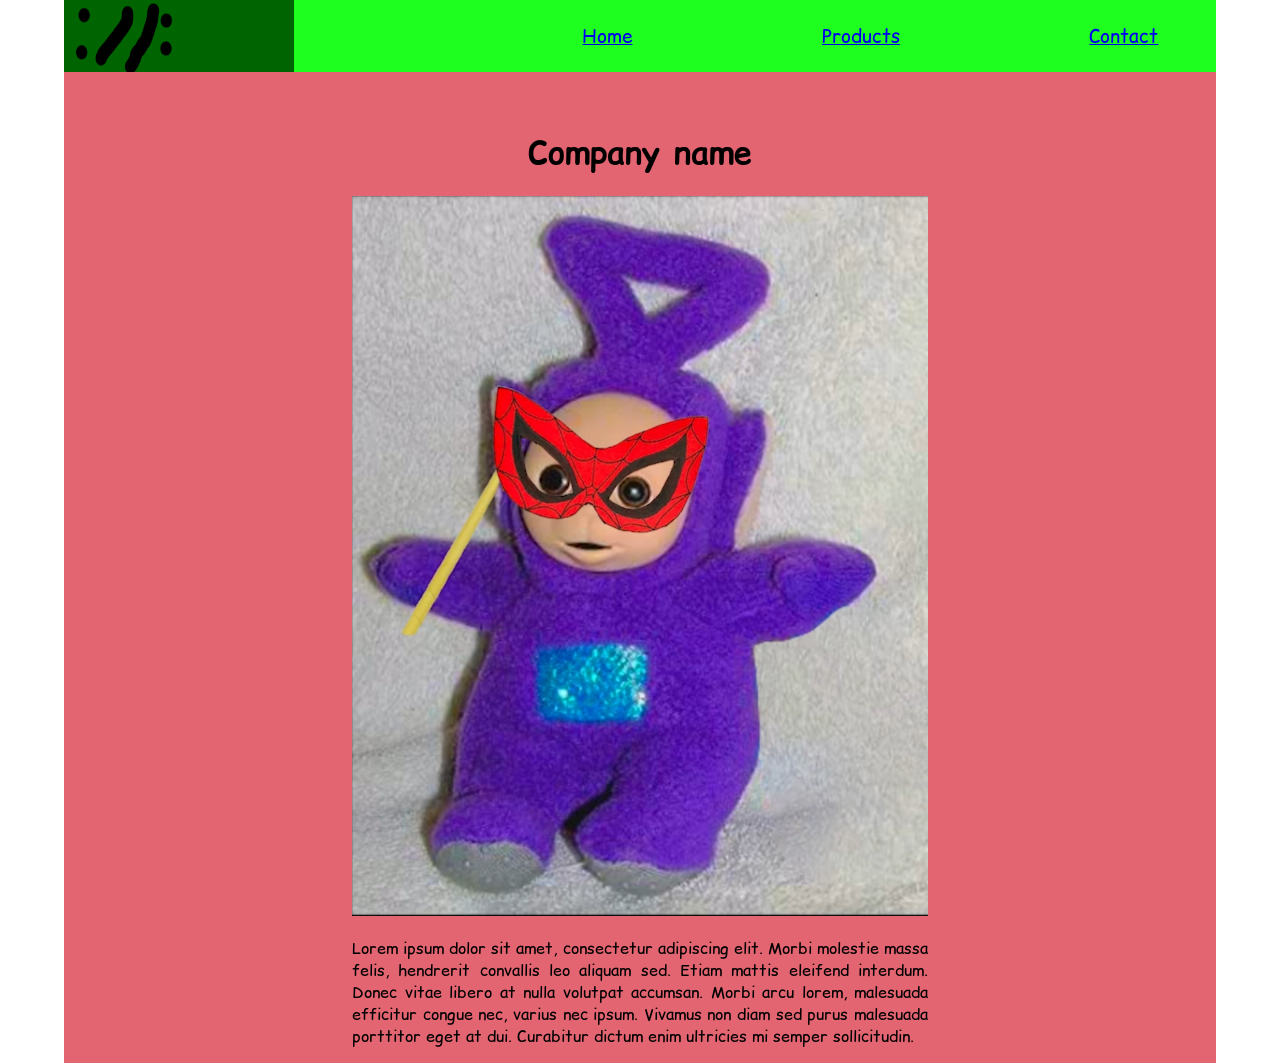
<file: webdev/site/index.html>
<!DOCTYPE html>    
<html lang="en">
    <head>
        <link rel="preconnect" href="https://fonts.googleapis.com">
        <link rel="preconnect" href="https://fonts.gstatic.com" crossorigin>
        <link href="https://fonts.googleapis.com/css2?family=Comic+Relief:wght@400;700&display=swap" rel="stylesheet">
        <meta charset="UTF-8">
        <title>comapny site</title>
        <link rel="stylesheet" href="./css/style.css">
    </head>
    <body>
        <div class="topbar">
            <div class="logo"><img src="./pictures/logo.png" alt="logo of the site ://:"></div>
            <div class="navigation">
                <a href="./">Home</a>
                <a href="./products/">Products</a>
                <a href="./contact/">Contact</a>
            </div>
        </div>
        <div class="container">
            <div class="title">
                <h1>Company name</h1>
            </div>
            <div class="pictures">
                <img src="./pictures/placeholder.jpg" alt="picture of a teletubby in a spiderman mask">
            </div>
            <div class="ipsum">
                <p>
                Lorem ipsum dolor sit amet, consectetur adipiscing elit.
                Morbi molestie massa felis, hendrerit convallis leo aliquam sed.
                Etiam mattis eleifend interdum. Donec vitae libero at nulla volutpat accumsan.
                Morbi arcu lorem, malesuada efficitur congue nec, varius nec ipsum.
                Vivamus non diam sed purus malesuada porttitor eget at dui.
                Curabitur dictum enim ultricies mi semper sollicitudin.
                </p>
            </div>
        </div>
    </body>
</html>
</file>
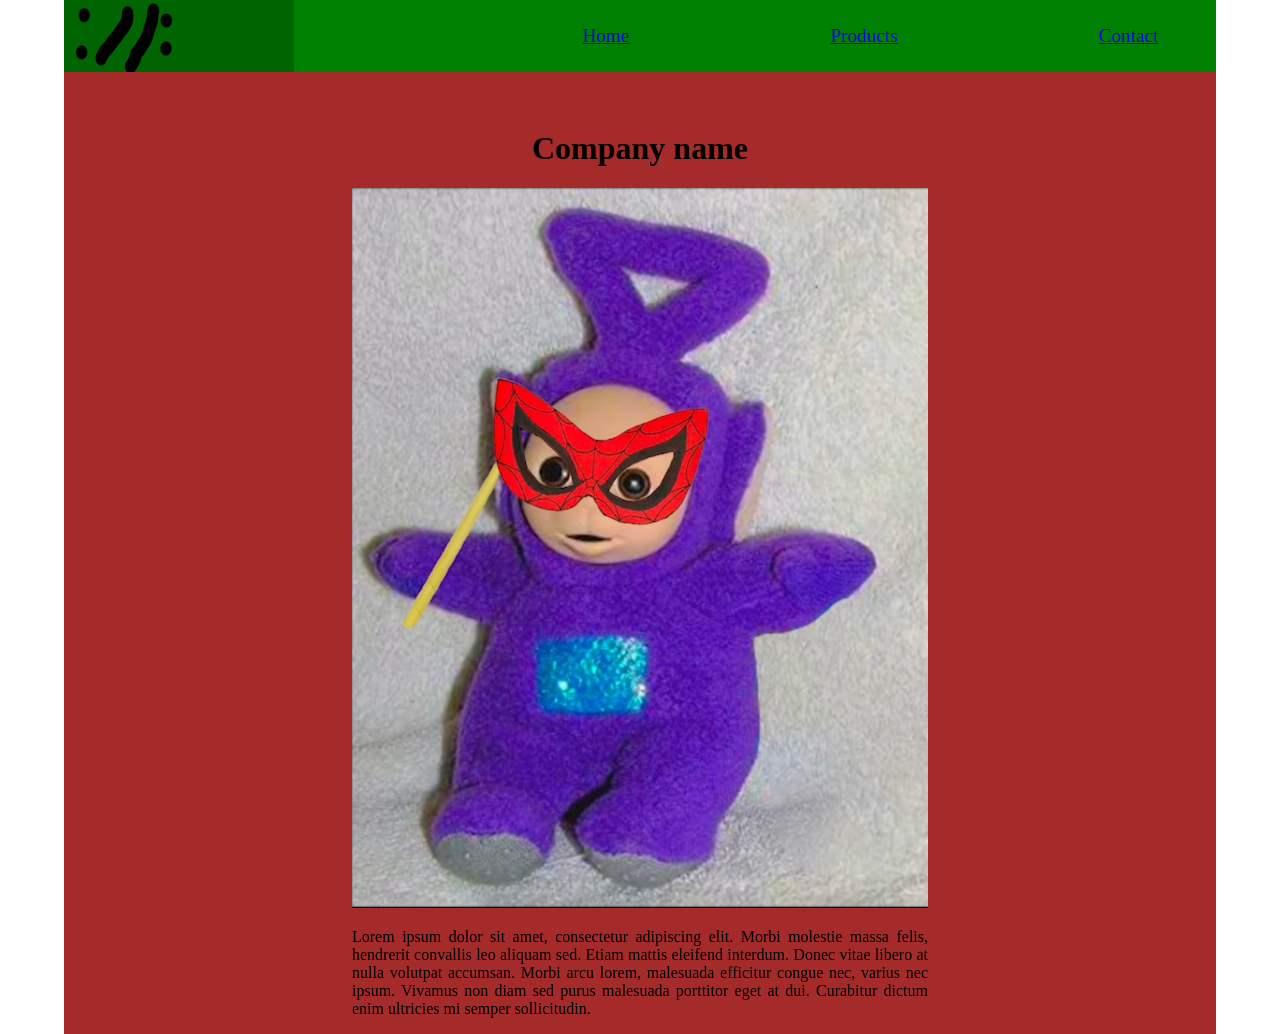
<file: webdev/sivu/index.html>
<!DOCTYPE html>    
<html lang="en">
    <head>
        <meta charset="UTF-8">
        <title>comapny site</title>
        <link rel="stylesheet" href="./css/style.css">
    </head>
    <body>
        <div class="topbar">
            <div class="logo"><img src="./pictures/logo.png" alt="logo of the site ://:"></div>
            <div class="navigation">
                <a href="./">Home</a>
                <a href="./products/">Products</a>
                <a href="./contact/">Contact</a>
            </div>
        </div>
        <div class="container">
            <div class="title">
                <h1>Company name</h1>
            </div>
            <div class="pictures">
                <img src="./pictures/placeholder.jpg" alt="picture of a teletubby in a spiderman mask">
            </div>
            <div class="ipsum">
                <p>
                Lorem ipsum dolor sit amet, consectetur adipiscing elit.
                Morbi molestie massa felis, hendrerit convallis leo aliquam sed.
                Etiam mattis eleifend interdum. Donec vitae libero at nulla volutpat accumsan.
                Morbi arcu lorem, malesuada efficitur congue nec, varius nec ipsum.
                Vivamus non diam sed purus malesuada porttitor eget at dui.
                Curabitur dictum enim ultricies mi semper sollicitudin.
                </p>
            </div>
        </div>
    </body>
</html>
</file>
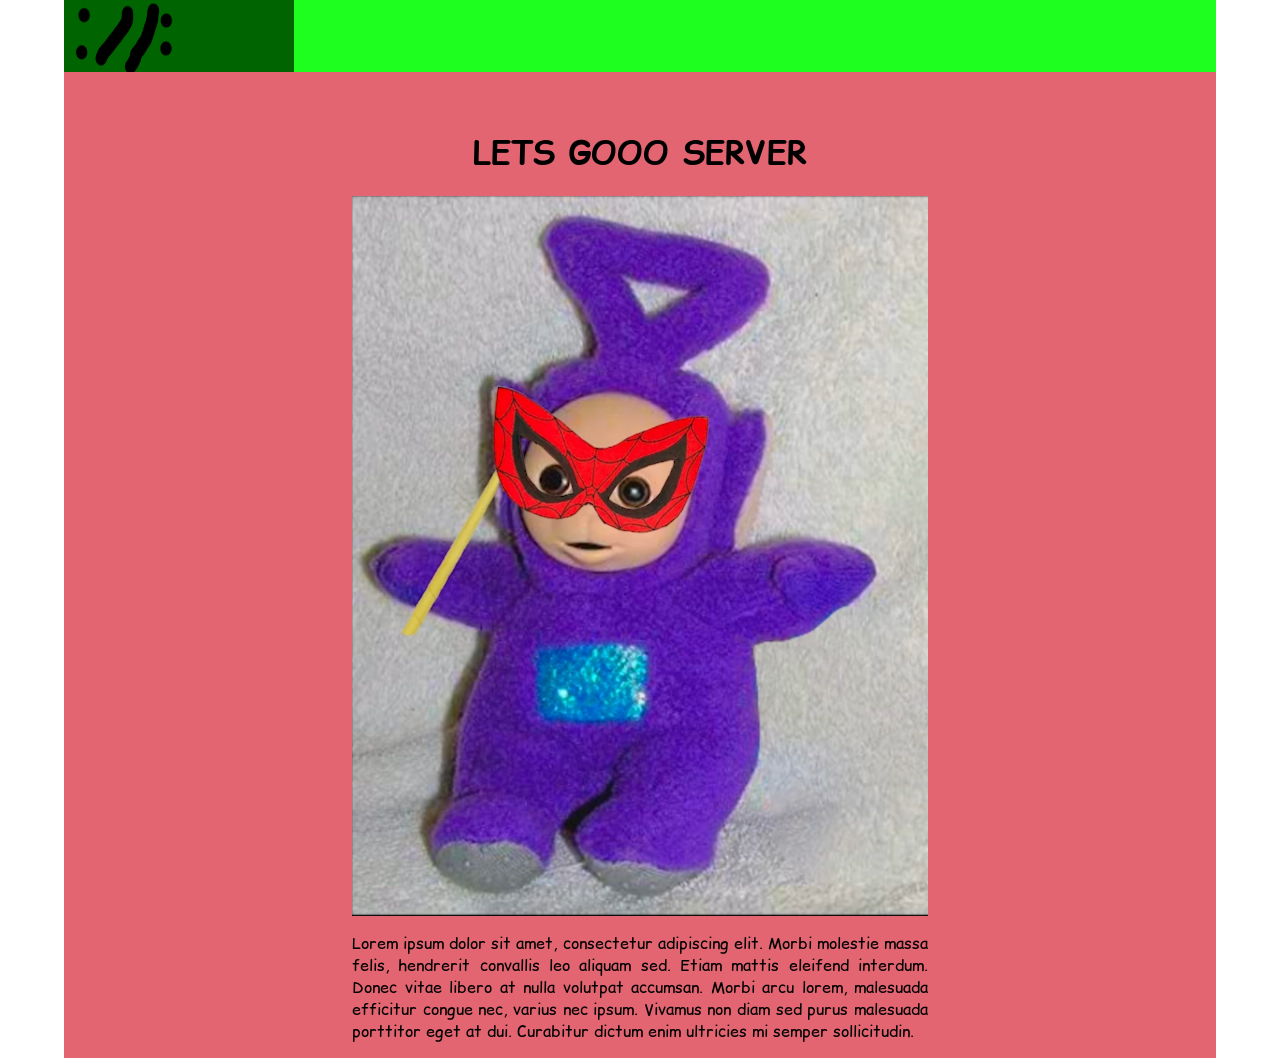
<file: webdev/python-server/site/index.html>
<html lang="en">
    <head>
        <link rel="preconnect" href="https://fonts.googleapis.com">
        <link rel="preconnect" href="https://fonts.gstatic.com" crossorigin>
        <link href="https://fonts.googleapis.com/css2?family=Comic+Relief:wght@400;700&display=swap" rel="stylesheet">
        <meta charset="UTF-8">
        <title>comapny site</title>
        <link rel="stylesheet" href="./css/style.css">
        
    </head>
    <body>
        <div class="topbar">
            <div class="logo"><img src="./pictures/logo.png" alt="logo of the site ://:">
        </div>
        </div>
        <div class="container">
            <div class="title">
                <h1>LETS GOOO SERVER</h1>
            </div>
            <div class="pictures">
                <img src="./pictures/placeholder.jpg" alt="picture of a teletubby in a spiderman mask">
            </div>
            <div class="ipsum">
                <p>
                Lorem ipsum dolor sit amet, consectetur adipiscing elit.
                Morbi molestie massa felis, hendrerit convallis leo aliquam sed.
                Etiam mattis eleifend interdum. Donec vitae libero at nulla volutpat accumsan.
                Morbi arcu lorem, malesuada efficitur congue nec, varius nec ipsum.
                Vivamus non diam sed purus malesuada porttitor eget at dui.
                Curabitur dictum enim ultricies mi semper sollicitudin.
                </p>
            </div>
        </div>
    </body>
</html>
</file>
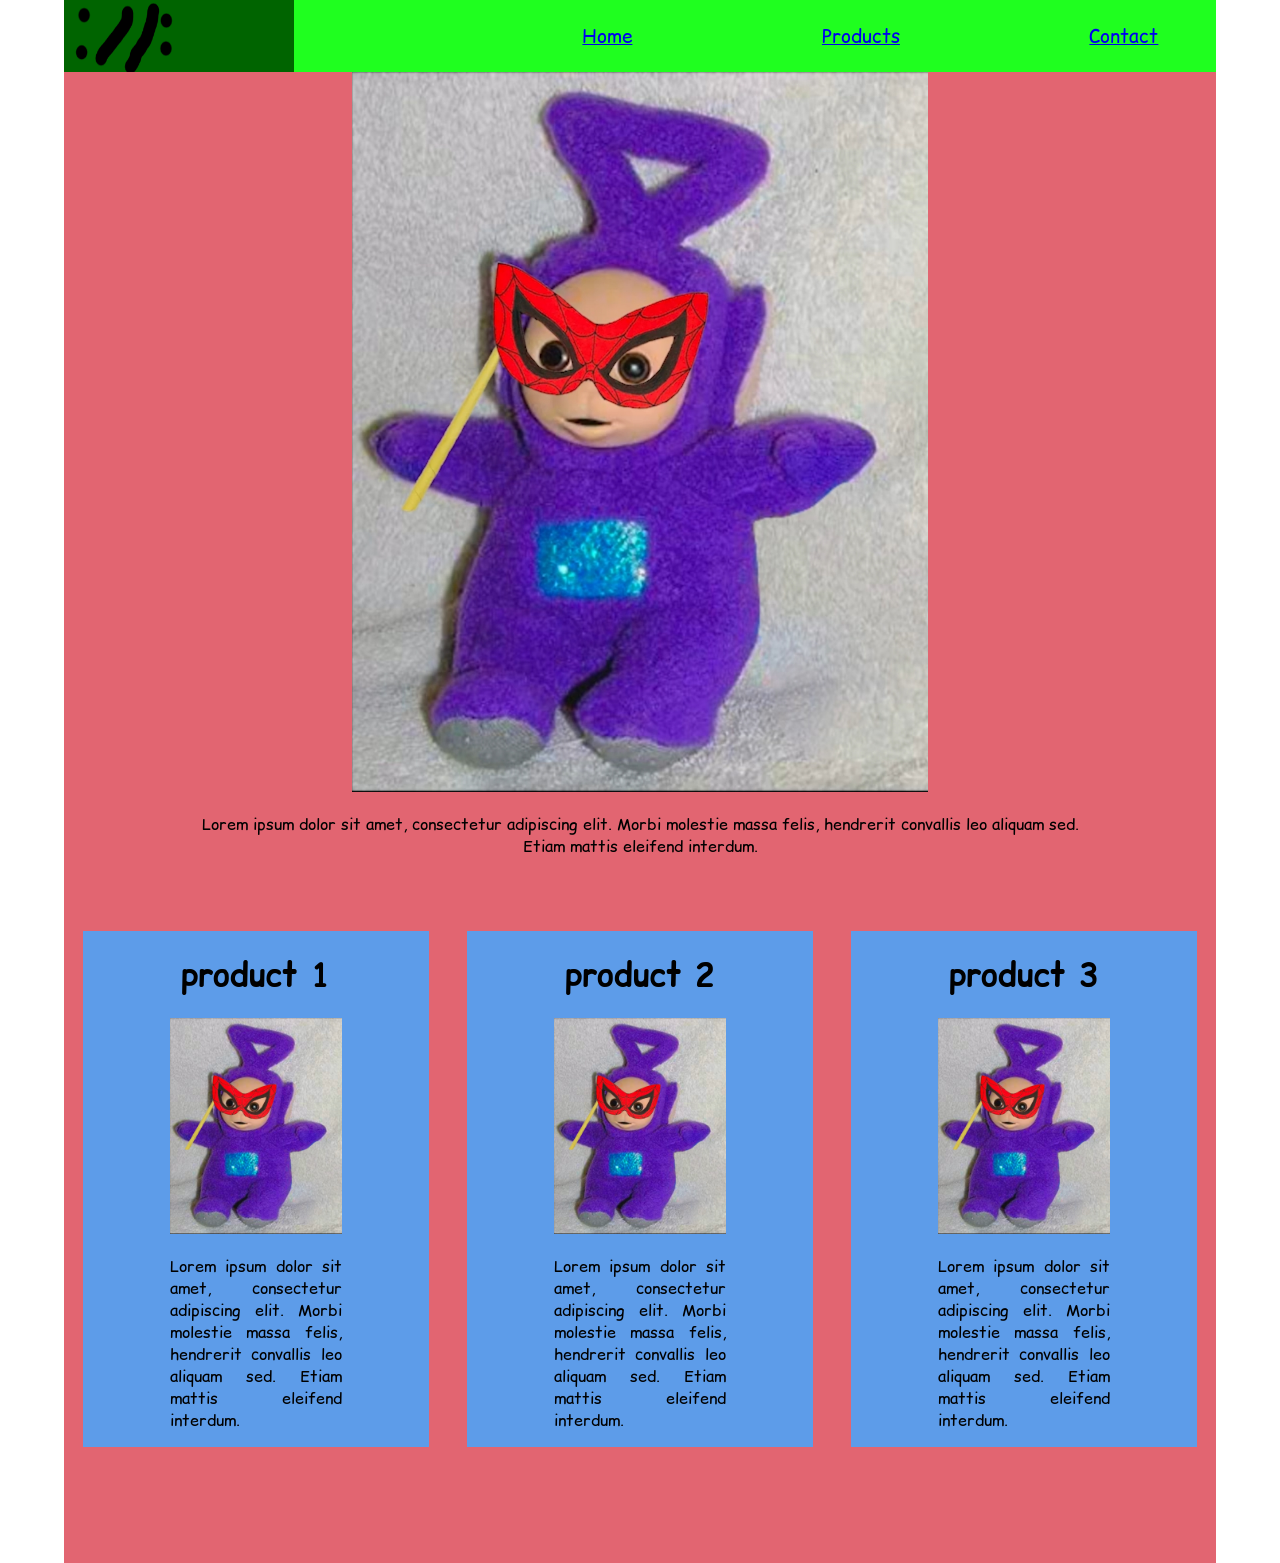
<file: webdev/site/products/index.html>
<!DOCTYPE html>
<html lang="en">
    <head>
        <link rel="preconnect" href="https://fonts.googleapis.com">
        <link rel="preconnect" href="https://fonts.gstatic.com" crossorigin>
        <link href="https://fonts.googleapis.com/css2?family=Comic+Relief:wght@400;700&display=swap" rel="stylesheet">
        <meta charset="UTF-8">
        <title>comapny site</title>
        <link rel="stylesheet" href="../css/style.css">
    </head>
    <body>
        <div class="topbar">
            <div class="logo"><img src="../pictures/logo.png" alt="logo of the site ://:"></div>
            <div class="navigation">
                <a href="../">Home</a>
                <a href="../products/">Products</a>
                <a href="../contact/">Contact</a>
            </div>
        </div>
        <div class="container">
            <div class="picturebig">
                <img src="../pictures/placeholder.jpg" alt="picture of a teletubby in a spiderman mask">
            </div>
            <div class="text">
                <p>
                    Lorem ipsum dolor sit amet, consectetur adipiscing elit.
                    Morbi molestie massa felis, hendrerit convallis leo aliquam sed.
                    Etiam mattis eleifend interdum.
                </p>
            </div>
            <div class="productgrid">
                <div class="product">
                    <h1>product 1</h1>
                    <div class="picturebig">
                        <img src="../pictures/placeholder.jpg" alt="picture of a teletubby in a spiderman mask">
                    </div>
                    <div class="ipsum">
                        <p>
                        Lorem ipsum dolor sit amet, consectetur adipiscing elit.
                        Morbi molestie massa felis, hendrerit convallis leo aliquam sed.
                        Etiam mattis eleifend interdum.
                        </p>
                    </div>
                </div>
                <div class="product">
                    <h1> product 2</h1>
                    <div class="picturebig">
                        <img src="../pictures/placeholder.jpg" alt="picture of a teletubby in a spiderman mask">
                    </div>
                    <div class="ipsum">
                        <p>
                        Lorem ipsum dolor sit amet, consectetur adipiscing elit.
                        Morbi molestie massa felis, hendrerit convallis leo aliquam sed.
                        Etiam mattis eleifend interdum.
                        </p>
                    </div>
                </div>
                <div class="product">
                    <h1> product 3</h1>
                    <div class="picturebig">
                        <img src="../pictures/placeholder.jpg" alt="picture of a teletubby in a spiderman mask">
                    </div>
                    <div class="ipsum">
                        <p>
                        Lorem ipsum dolor sit amet, consectetur adipiscing elit.
                        Morbi molestie massa felis, hendrerit convallis leo aliquam sed.
                        Etiam mattis eleifend interdum.
                        </p>
                    </div>
                </div>
            </div>
        </div>
    </body>
</html>
</file>
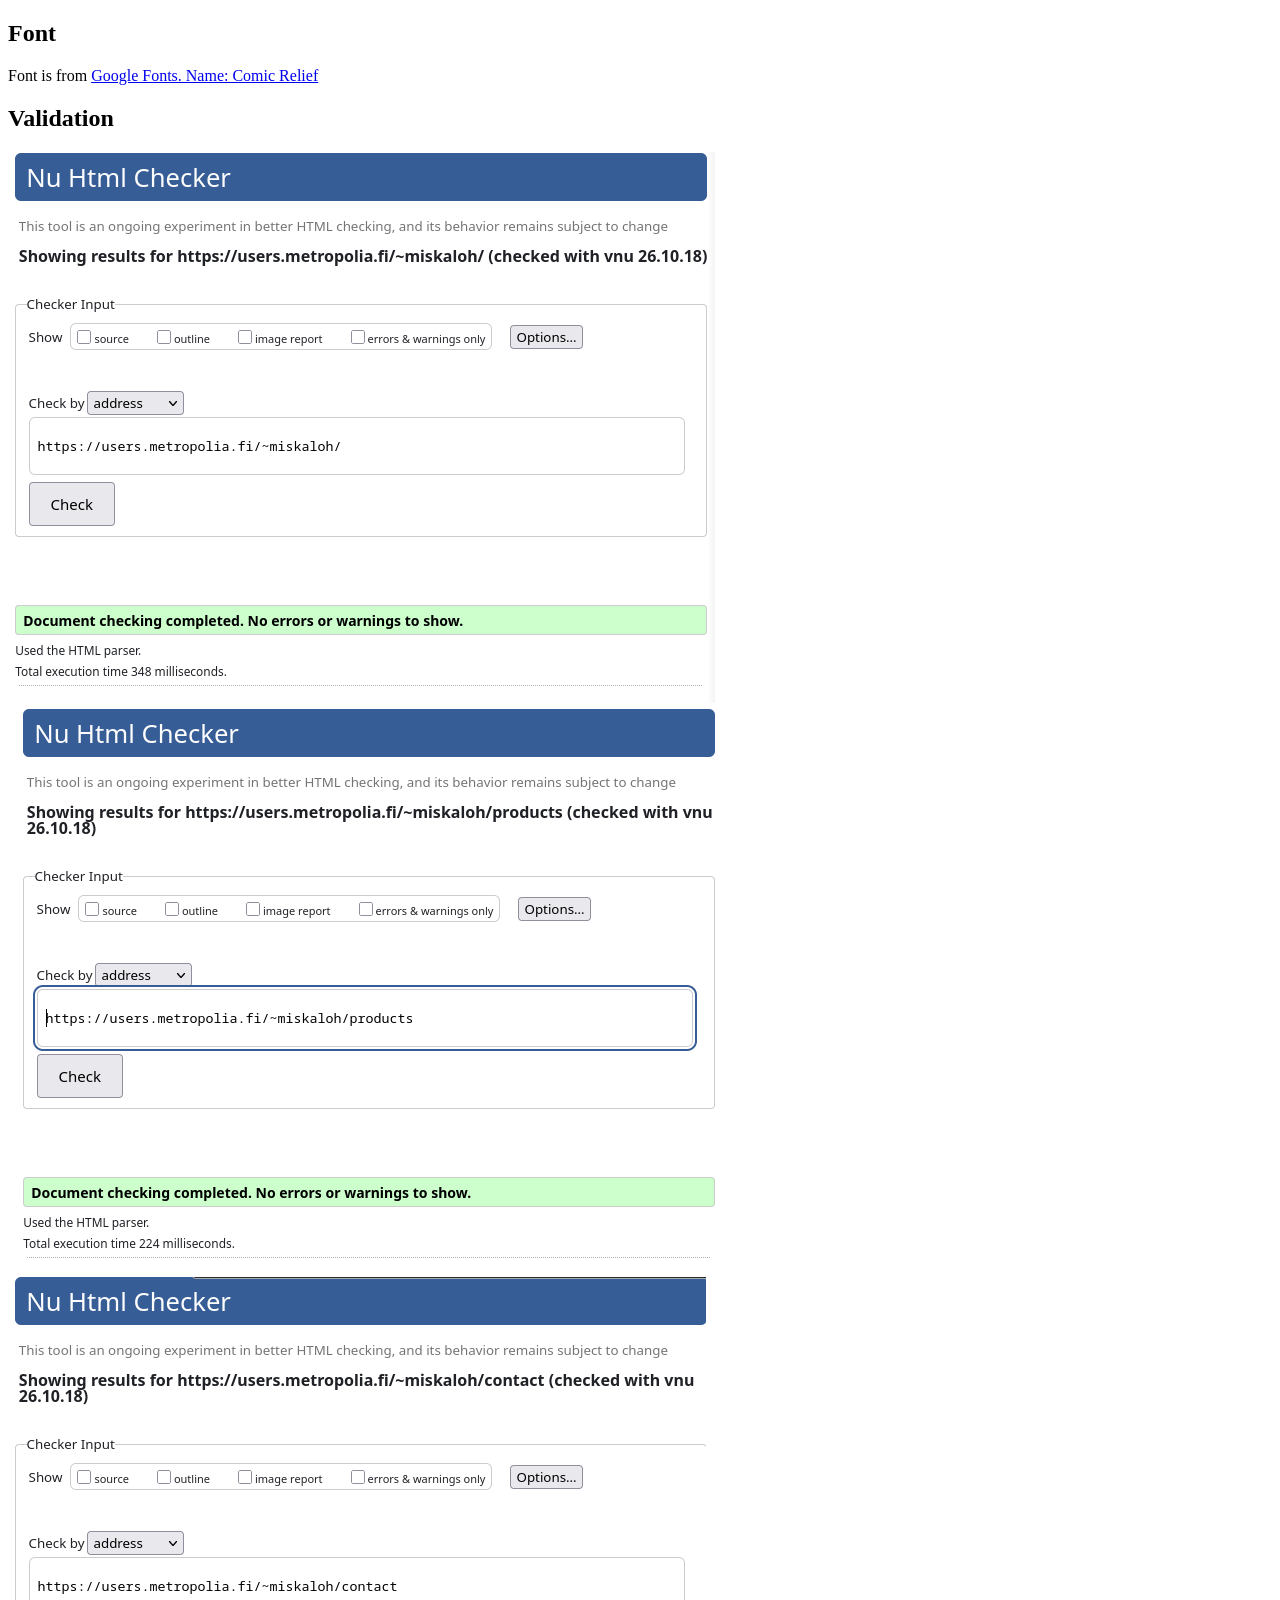
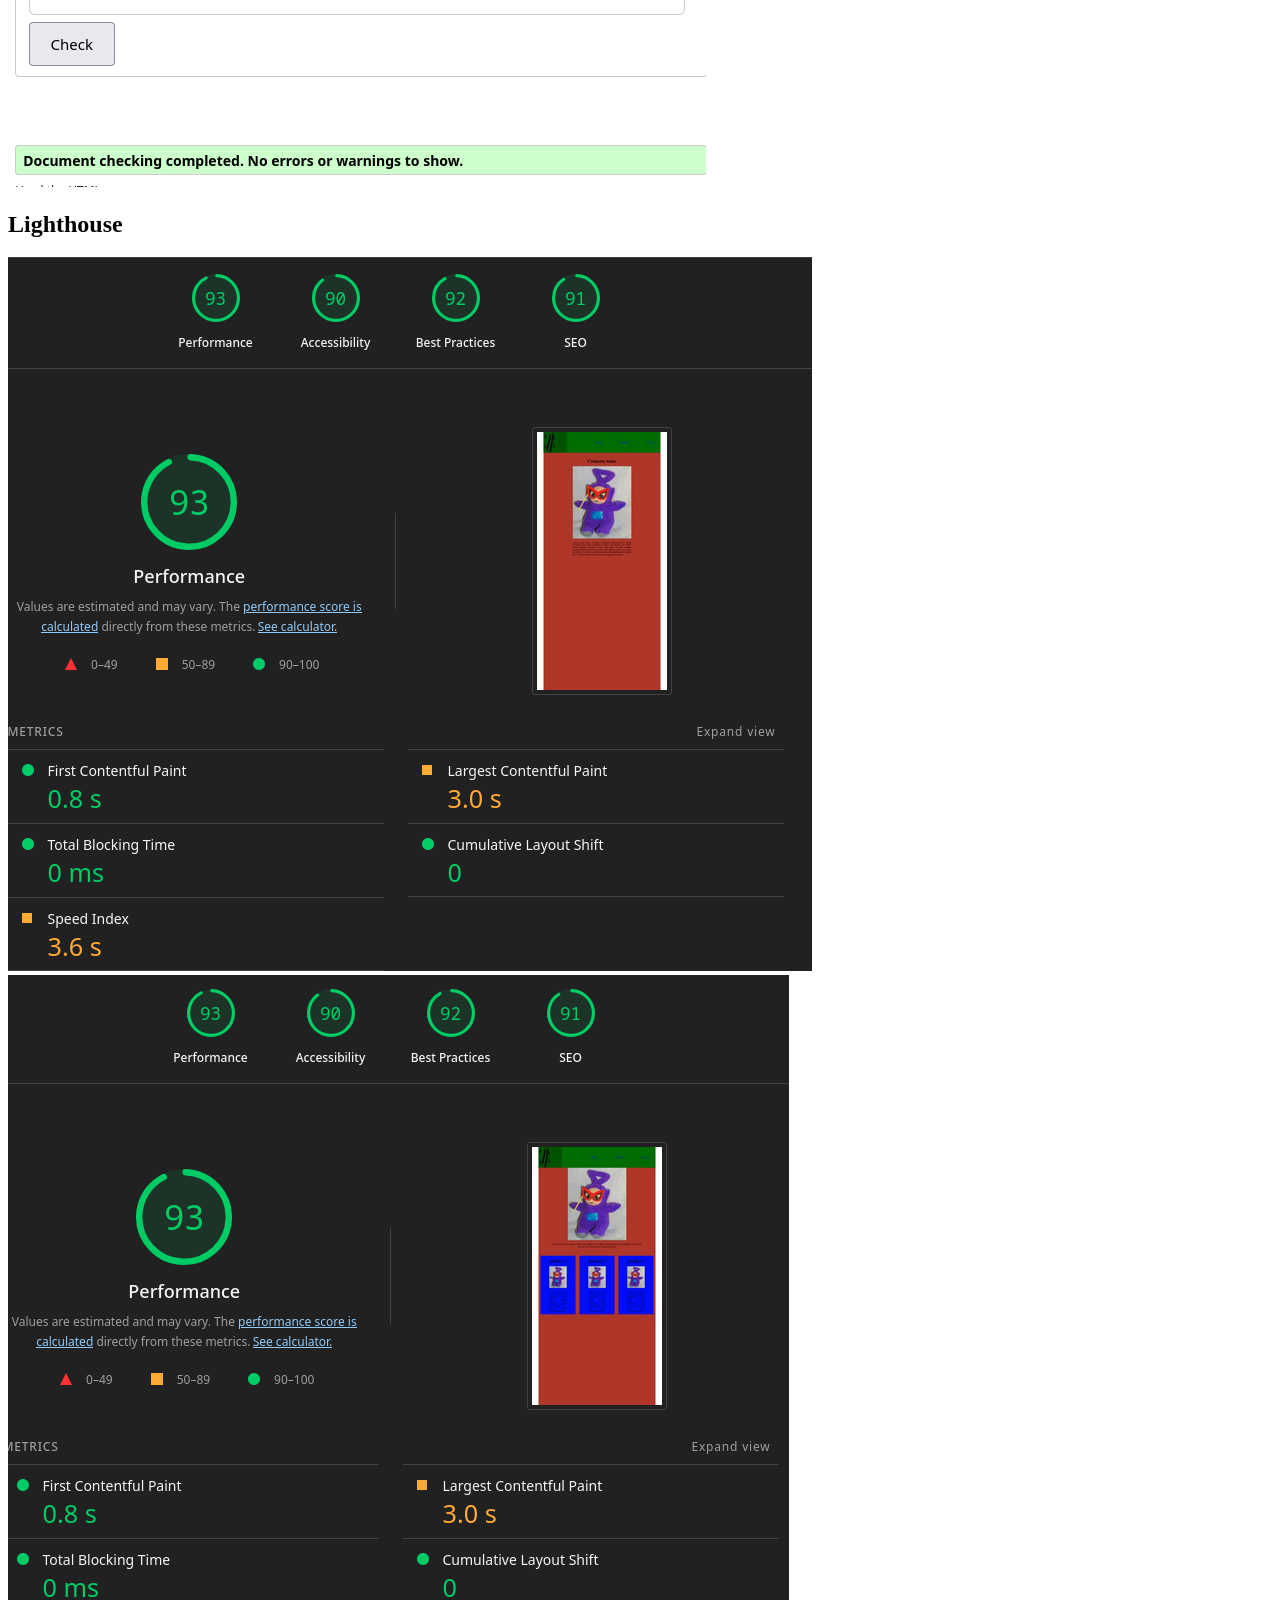
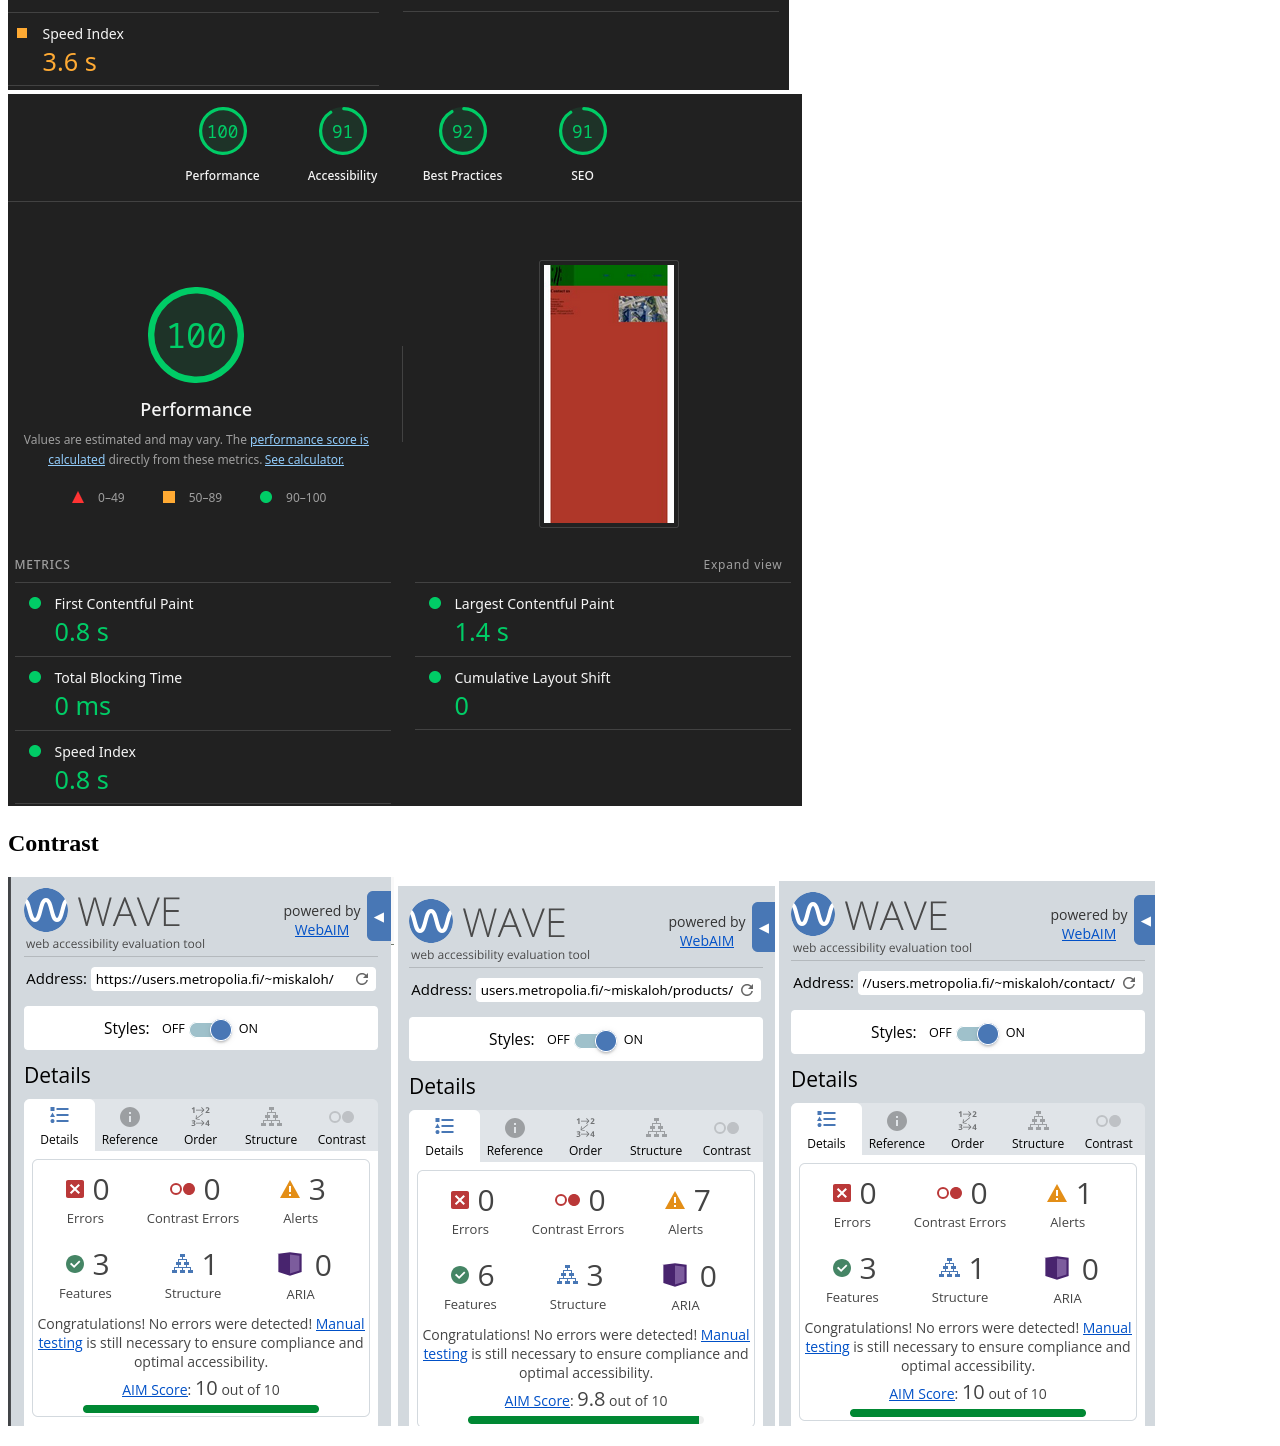
<file: webdev/site/screenshots/index.html>
<!DOCTYPE html>
<html lang="en">
  <head>
    <meta charset="UTF-8" />
    <title>Results</title>
    <link rel="preconnect" href="https://fonts.googleapis.com">
    <link rel="preconnect" href="https://fonts.gstatic.com" crossorigin>
    <link href="https://fonts.googleapis.com/css2?family=Comic+Relief:wght@400;700&display=swap" rel="stylesheet">
    <meta charset="UTF-8">
  </head>
  <body>
    <h2>Font</h2>
    <p>
      Font is from
      <a href="https://fonts.google.com/specimen/Comic+Relife"
        >Google Fonts. Name: Comic Relief</a
      >
    </p>
    <h2>Validation</h2>
    <p>
      <img src="./w3check/homeW3check.png" alt="valid" />
      <img src="./w3check/productsW3check.png" alt="valid" />
      <img src="./w3check/contactW3check.png" alt="valid" />
    </p>
    <h2>Lighthouse</h2>
    <p>
      <img src="./lighthouse/homeLighthouse.png" alt="lighthouse" />
      <img src="./lighthouse/productsLighthouse.png" alt="lighthouse" />
      <img src="./lighthouse/contactsLighthouse.png" alt="lighthouse" />
    </p>
    <h2>Contrast</h2>
    <p>
      <img src="./wave/homeWave.png" alt="contrast" />
      <img src="./wave/productsWave.png" alt="contrast" />
      <img src="./wave/contactWave.png" alt="contrast" />
    </p>
  </body>
</html>
</file>
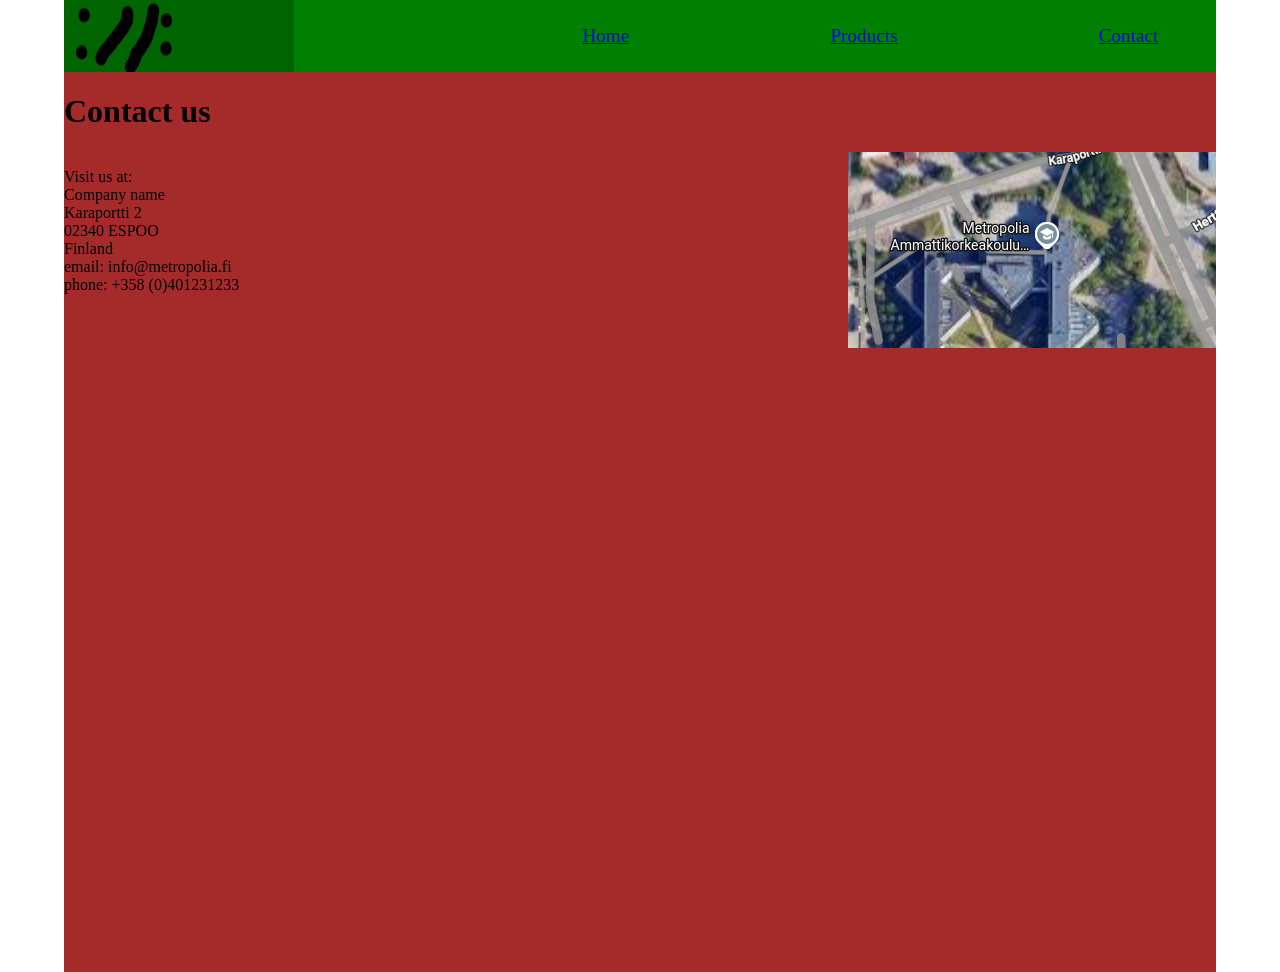
<file: webdev/sivu/contact/index.html>
<!DOCTYPE html>
<html lang="en">
    <head>
        <meta charset="UTF-8">
        <title>comapny site</title>
        <link rel="stylesheet" href="../css/style.css">
    </head>
    <body>
        <div class="topbar">
            <div class="logo"><img src="../pictures/logo.png" alt="logo of the site ://:"></div>
            <div class="navigation">
                <a href="../">Home</a>
                <a href="../products/">Products</a>
                <a href="../contact/">Contact</a>
            </div>
        </div>
        <div class="container">
                <h1>Contact us</h1>
            <div class="contact">
                <div class="info">
                    <p>
                    Visit us at: <br>
                    Company name <br>
                    Karaportti 2 <br>
                    02340 ESPOO <br>
                    Finland <br>
                    email: info@metropolia.fi <br>
                    phone: +358 (0)401231233 <br>
                    </p>
                </div>
                <form class="maps" action="https://maps.app.goo.gl/iMmGwSwPYnKeG5A27">
                    <input type="image" src="../pictures/maps.png" alt="screenshot of googlemaps displaying Metropolias karamalmi kampus">
                </form>
            </div>
        </div>
    </body>
</html>
</file>
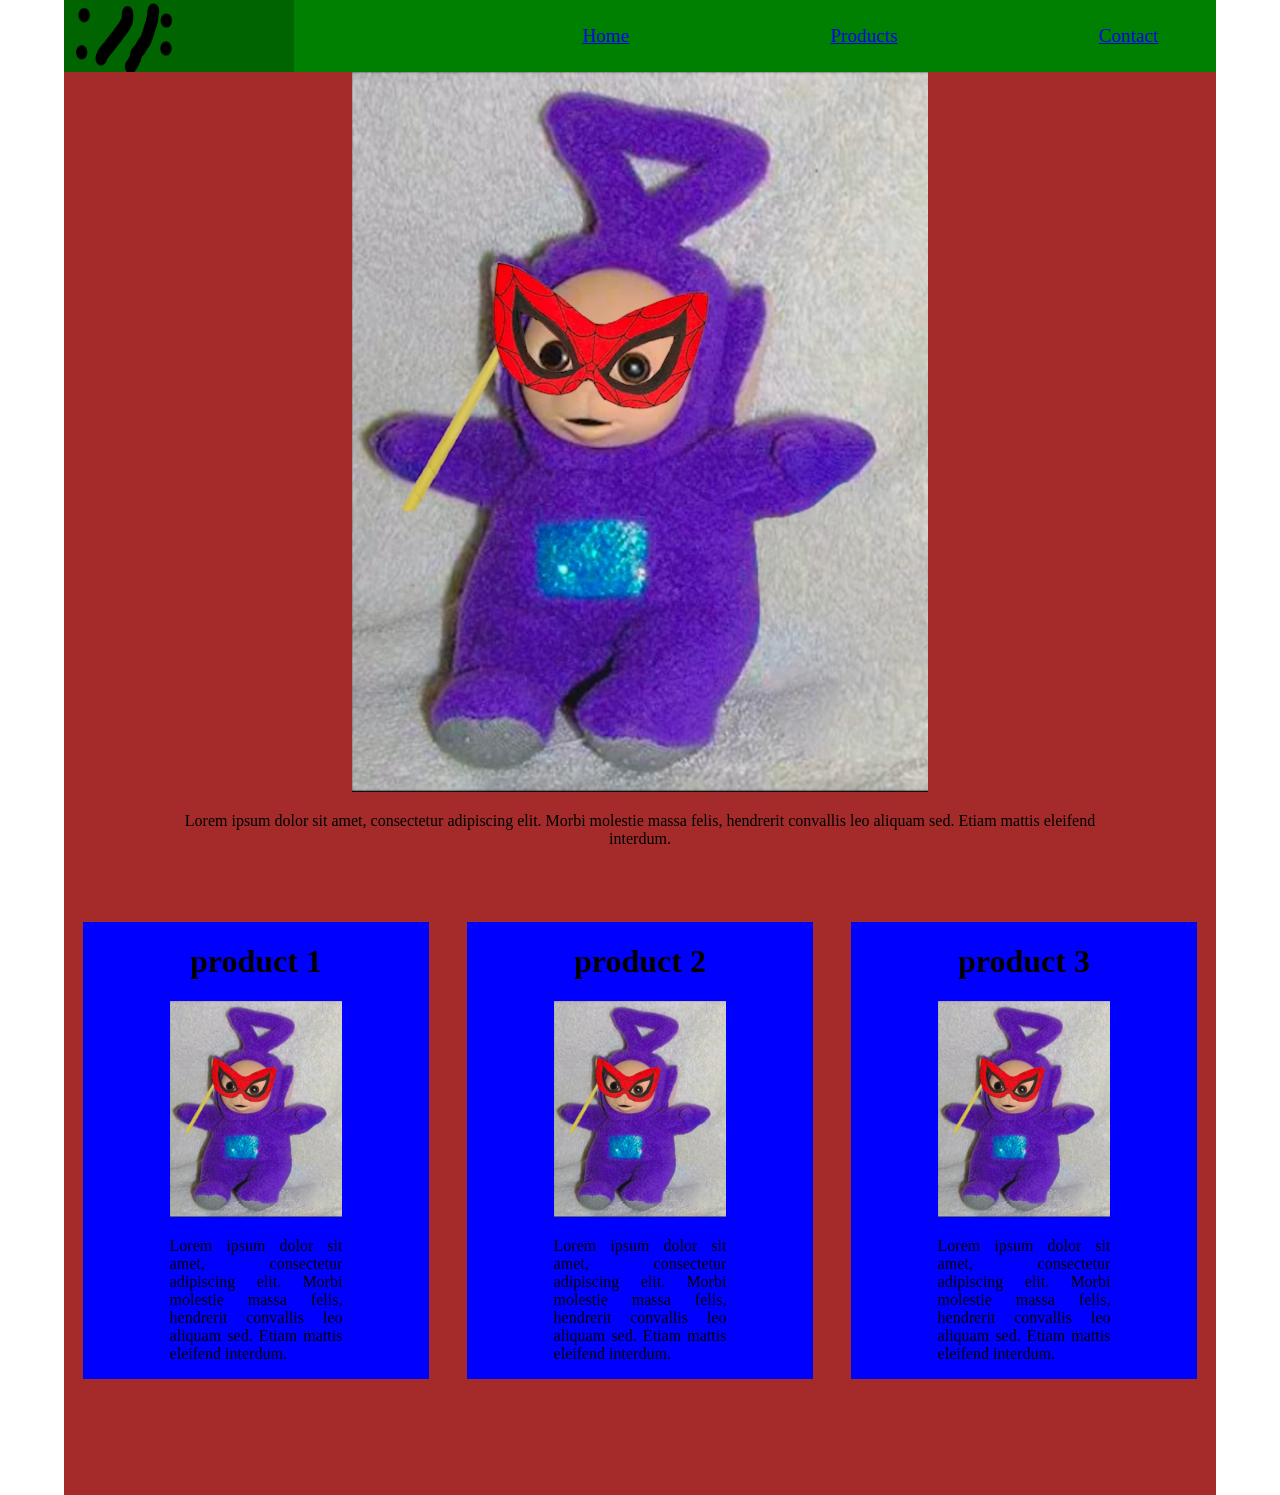
<file: webdev/sivu/products/index.html>
<!DOCTYPE html>
<html lang="en">
    <head>
        <meta charset="UTF-8">
        <title>comapny site</title>
        <link rel="stylesheet" href="../css/style.css">
    </head>
    <body>
        <div class="topbar">
            <div class="logo"><img src="../pictures/logo.png" alt="logo of the site ://:"></div>
            <div class="navigation">
                <a href="../">Home</a>
                <a href="../products/">Products</a>
                <a href="../contact/index.html">Contact</a>
            </div>
        </div>
        <div class="container">
            <div class="picturebig">
                <img src="../pictures/placeholder.jpg" alt="picture of a teletubby in a spiderman mask">
            </div>
            <div class="text">
                <p>
                    Lorem ipsum dolor sit amet, consectetur adipiscing elit.
                    Morbi molestie massa felis, hendrerit convallis leo aliquam sed.
                    Etiam mattis eleifend interdum.
                </p>
            </div>
            <div class="productgrid">
                <div class="product">
                    <h1>product 1</h1>
                    <div class="picturebig">
                        <img src="../pictures/placeholder.jpg" alt="picture of a teletubby in a spiderman mask">
                    </div>
                    <div class="ipsum">
                        <p>
                        Lorem ipsum dolor sit amet, consectetur adipiscing elit.
                        Morbi molestie massa felis, hendrerit convallis leo aliquam sed.
                        Etiam mattis eleifend interdum.
                        </p>
                    </div>
                </div>
                <div class="product">
                    <h1> product 2</h1>
                    <div class="picturebig">
                        <img src="../pictures/placeholder.jpg" alt="picture of a teletubby in a spiderman mask">
                    </div>
                    <div class="ipsum">
                        <p>
                        Lorem ipsum dolor sit amet, consectetur adipiscing elit.
                        Morbi molestie massa felis, hendrerit convallis leo aliquam sed.
                        Etiam mattis eleifend interdum.
                        </p>
                    </div>
                </div>
                <div class="product">
                    <h1> product 3</h1>
                    <div class="picturebig">
                        <img src="../pictures/placeholder.jpg" alt="picture of a teletubby in a spiderman mask">
                    </div>
                    <div class="ipsum">
                        <p>
                        Lorem ipsum dolor sit amet, consectetur adipiscing elit.
                        Morbi molestie massa felis, hendrerit convallis leo aliquam sed.
                        Etiam mattis eleifend interdum.
                        </p>
                    </div>
                </div>
            </div>
        </div>
    </body>
</html>
</file>
<file: webdev/site/css/style.css>
body {
    margin-top: 0%;
    margin-bottom: 0%;
    margin-right: 5%;
    margin-left: 5%;
    font-family: "Comic Relief";
}

.comic-relief-regular {
  font-family: "Comic Relief", system-ui;
  font-weight: 400;
  font-style: normal;
}


div.topbar {
    position: relative;
    display: flex;
    justify-content: space-between;
    width: 100%;
    height: 8vh;
    background-color: #1FFF1F;
    margin-bottom: 0%;
}
div.logo {
    display:flex;
    flex-wrap: wrap;
    height:inherit;
    width: 20%;
    background-color: darkgreen;
}
div.navigation {
    width: 50%;
    float: right;
    align-items: center;
    position: relative;
    display: flex;
    justify-content: space-between;
    margin-right: 5%;
    font-size: 120%;
}

div.container {
    position: absolute;
    margin-top: 0%;
    margin-bottom: 0%;
    display: block;
    width: 90%;
    min-height: 100vh;
    background-color: #E26571;
}

div.product {
    text-align: center;
    position: relative;
    margin-top: 5%;
    margin-left: auto;
    margin-right: auto;
    margin-bottom: 10%;
    display: block;
    width: 30%;
    height: auto;
    background-color: #5D9CE9;
}

div.productgrid {
    display: flex;
}

div.contact {
    display: flex;
    flex-wrap: wrap;
}

div.text {
    width: 80%;
    text-align: center;
    margin-left: auto;
    margin-right: auto;
}

form.maps {
    display: flex;
    margin-left: auto;
    margin-right: 0;
    width: auto;
}

div.title {
    text-align: center;
    margin-top: 5%;
}

div.pictures {
    text-align: center;
}

div.picturebig {
    text-align: center;
    height: auto;
}

img {
    width: 50%;
    height: auto;
}

div.ipsum {
    width: 50%;
    text-align: justify;
    margin: auto;
    font-size: 100%;
}

div.info {
    display: block;
    position: relative;
}
</file>
<file: webdev/sivu/css/style.css>
body {
    margin-top: 0%;
    margin-bottom: 0%;
    margin-right: 5%;
    margin-left: 5%;
}


div.topbar {
    position: relative;
    display: flex;
    justify-content: space-between;
    width: 100%;
    height: 8vh;
    background-color: green;
    margin-bottom: 0%;
}
div.logo {
    display:flex;
    flex-wrap: wrap;
    height:inherit;
    width: 20%;
    background-color: darkgreen;
}
div.navigation {
    width: 50%;
    float: right;
    align-items: center;
    position: relative;
    display: flex;
    justify-content: space-between;
    margin-right: 5%;
    font-size: 120%;
}

div.container {
    position: absolute;
    margin-top: 0%;
    margin-bottom: 0%;
    display: block;
    width: 90%;
    min-height: 100vh;
    background-color: brown;
}

div.product {
    text-align: center;
    position: relative;
    margin-top: 5%;
    margin-left: auto;
    margin-right: auto;
    margin-bottom: 10%;
    display: block;
    width: 30%;
    height: auto;
    background-color: blue;
}

div.productgrid {
    display: flex;
}

div.contact {
    display: flex;
    flex-wrap: wrap;
}

div.text {
    width: 80%;
    text-align: center;
    margin-left: auto;
    margin-right: auto;
}

form.maps {
    display: flex;
    margin-left: auto;
    margin-right: 0;
    width: auto;
}

div.title {
    text-align: center;
    margin-top: 5%;
}

div.pictures {
    text-align: center;
}

div.picturebig {
    text-align: center;
    height: auto;
}

img {
    width: 50%;
    height: auto;
}

div.ipsum {
    width: 50%;
    text-align: justify;
    margin: auto;
    font-size: 100%;
}

div.info {
    display: block;
    position: relative;
}
</file>
<file: webdev/python-server/site/css/style.css>
body {
    margin-top: 0%;
    margin-bottom: 0%;
    margin-right: 5%;
    margin-left: 5%;
    font-family: "Comic Relief";
}

.comic-relief-regular {
  font-family: "Comic Relief", system-ui;
  font-weight: 400;
  font-style: normal;
}


div.topbar {
    position: relative;
    display: flex;
    justify-content: space-between;
    width: 100%;
    height: 8vh;
    background-color: #1FFF1F;
    margin-bottom: 0%;
}
div.logo {
    display:flex;
    flex-wrap: wrap;
    height:inherit;
    width: 20%;
    background-color: darkgreen;
}
div.navigation {
    width: 50%;
    float: right;
    align-items: center;
    position: relative;
    display: flex;
    justify-content: space-between;
    margin-right: 5%;
    font-size: 120%;
}

div.container {
    position: absolute;
    margin-top: 0%;
    margin-bottom: 0%;
    display: block;
    width: 90%;
    min-height: 100vh;
    background-color: #E26571;
}

div.product {
    text-align: center;
    position: relative;
    margin-top: 5%;
    margin-left: auto;
    margin-right: auto;
    margin-bottom: 10%;
    display: block;
    width: 30%;
    height: auto;
    background-color: #5D9CE9;
}

div.productgrid {
    display: flex;
}

div.contact {
    display: flex;
    flex-wrap: wrap;
}

div.text {
    width: 80%;
    text-align: center;
    margin-left: auto;
    margin-right: auto;
}

form.maps {
    display: flex;
    margin-left: auto;
    margin-right: 0;
    width: auto;
}

div.title {
    text-align: center;
    margin-top: 5%;
}

div.pictures {
    text-align: center;
}

div.picturebig {
    text-align: center;
    height: auto;
}

img {
    width: 50%;
    height: auto;
}

div.ipsum {
    width: 50%;
    text-align: justify;
    margin: auto;
    font-size: 100%;
}

div.gambling {
    width: 30%;
    text-align: justify;
    margin: auto;
    font-size: 100%;
}

div.info {
    display: block;
    position: relative;
}
</file>
